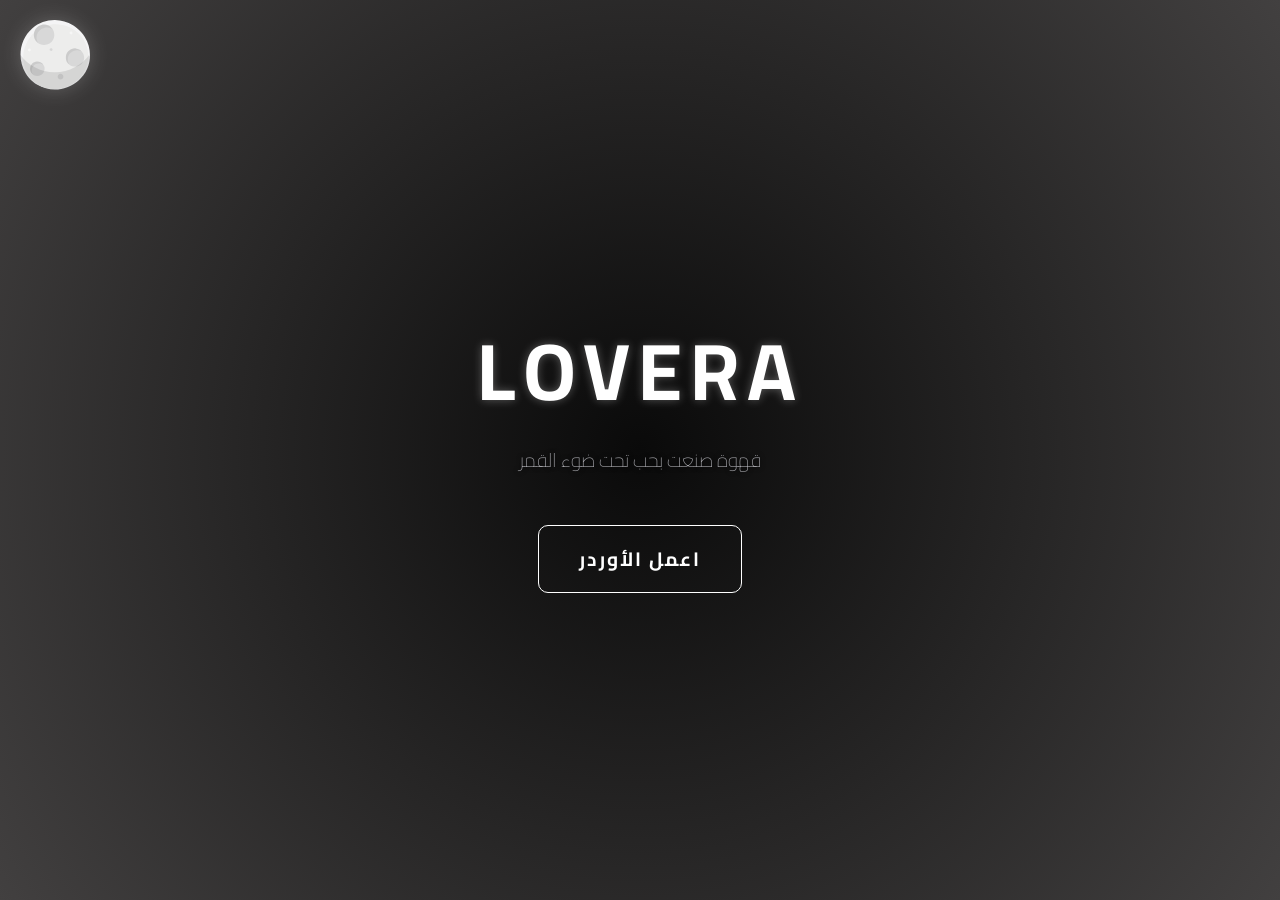
<file: index.html>
<!DOCTYPE html>
<html lang="ar" dir="rtl">
<head>
    <meta charset="UTF-8">
    <meta name="viewport" content="width=device-width, initial-scale=1.0">
    <title>Lovera Cafe | لوفيرا</title>
    <link rel="stylesheet" href="style.css">
    <link href="https://fonts.googleapis.com/css2?family=Cairo:wght@200;400;700&display=swap" rel="stylesheet">
    <link href="https://fonts.googleapis.com/css2?family=Cairo:wght@400;600;700&display=swap" rel="stylesheet">
</head>
<body>

    <img src="moon.svg" alt="Lovera Logo" class="side-logo animated-logo">

    <!-- صفحة البداية -->
    <section id="hero">
        <div class="logo">LOVERA</div>
        <div class="slogan">قهوة صنعت بحب تحت ضوء القمر</div>
        <button class="main-btn" onclick="startProcess()">اعمل الأوردر</button>
    </section>

    <!-- شاشة الانتقال -->
    <div id="transition-screen">
        <div id="word-display"></div>
    </div>

    <!-- اختيار المكان -->
    <section id="selection-page">
        <h1 style="letter-spacing: 2px;">أين ستجلس اليوم؟</h1>
        <div class="grid">
            <div class="box" onclick="setPlace('Side A')">Side A</div>
            <div class="box" onclick="setPlace('Side B')">Side B</div>
            <div class="box" onclick="setPlace('Bar')">البار (5 كراسي)</div>
            <div class="box" onclick="setPlace('Lounge')">الصالة (3 ترابيزات)</div>
             <div class="box" onclick="setPlace('برة برة')">برة برة</div>
            
        </div>
    </section>

    <!-- اختيار رقم الترابيزة أو كرسي البار -->
    <section id="seat-page" style="display:none;">
        <h1 style="letter-spacing: 2px;">اختر رقم الترابيزة أو كرسي البار</h1>
        <div class="grid" id="seat-grid">
            <!-- الأزرار هتتولد ديناميكياً -->
        </div>
        <button class="main-btn" onclick="backToPlaceSelection()">رجوع</button>
    </section>

    <!-- صفحة المنيو -->
    <section id="menu-page" style="display:none;">
        <h2 class="menu-title">LOVERA MENU</h2>
        <div id="items-container"></div>
        <div style="height: 150px;"></div>
        <!-- حقل مميز للعميل -->
<div class="special-note">
    <label for="customer-note">✨ أضف ملاحظة مميزة لمكانك أو طلبك:</label>
    <textarea id="customer-note" placeholder="مثلاً: أحب الجلوس قريب من النوافذ"></textarea>
</div>
        <div class="order-footer">
            الإجمالي: <span id="total-price">0</span> EGP
            <button class="send-btn" onclick="handleFinalOrder()">إرسال الطلب</button>
        </div>
    </section>

    <script src="script.js"></script>
</body>
</html>
</file>
<file: style.css>
:root {
    --primary-dark: #6e6969;        /* أسود أساسي */
    --secondary-dark: #424040;      /* رمادي داكن */
    --glass-bg: rgba(255, 255, 255, 0.03);
    --glass-border: rgba(255, 255, 255, 0.08);
    --text-main: #f5f5f7;           /* أبيض */
    --text-dim: #a1a1a6;            /* رمادي فاتح */
    --hover-glow: rgba(200,200,200,0.2);
    --shadow-glass: 0 8px 25px rgba(0,0,0,0.5);
}

* {
    box-sizing: border-box;
    margin: 0;
    padding: 0;
    font-family: 'Cairo', sans-serif;
}

body {
    background-color: var(--primary-dark);
    color: var(--text-main);
    overflow-x: hidden;
    line-height: 1.6;
}

/* اللوجو الجانبي */
.side-logo {
    position: fixed;
    top: 20px;
    left: 20px;
    width: clamp(40px, 6vw, 70px);
    transition: transform 0.4s ease, filter 0.4s ease;
    z-index: 2000;
    filter: drop-shadow(0 0 10px rgba(255,255,255,0.2));
}
.side-logo:hover {
    transform: scale(1.15) rotate(-3deg);
    filter: drop-shadow(0 0 20px var(--hover-glow));
}

/* Hero Section */
#hero {
    height: 100vh;
    display: flex;
    flex-direction: column;
    justify-content: center;
    align-items: center;
    text-align: center;
    background: radial-gradient(circle at center, #0a0a0a 0%, var(--secondary-dark) 100%);
    padding: 20px;
}

/* Logo الرئيسي */
.logo {
    font-size: clamp(2.5rem, 9vw, 5rem);
    font-weight: 700;
    letter-spacing: 8px;
    color: #fff;
    text-shadow: 0 0 10px rgba(255,255,255,0.3);
    margin-bottom: 10px;
    animation: floatLogo 3s ease-in-out infinite;
}

/* Slogan */
.slogan {
    font-size: clamp(1rem, 2.5vw, 1.2rem);
    font-weight: 200;
    color: var(--text-dim);
    margin-bottom: 50px;
    text-shadow: 0 0 5px #000;
}

/* زر البداية */
.main-btn {
    padding: 15px 40px;
    border: 1px solid #fff;
    border-radius: 10px;
    color: #fff;
    background: transparent;
    font-size: 1.2rem;
    font-weight: 700;
    cursor: pointer;
    letter-spacing: 2px;
    transition: 0.3s all ease;
}
.main-btn:hover {
    background: #fff;
    color: var(--primary-dark);
    box-shadow: 0 0 20px var(--hover-glow);
    transform: scale(1.05);
}

/* شاشة الانتقال */
#transition-screen {
    display: none;
    position: fixed;
    inset: 0;
    z-index: 1000;
    justify-content: center;
    align-items: center;
    font-size: clamp(2rem, 6vw, 3.5rem);
    font-weight: 700;
    background: rgba(0, 0, 0, 0.95);
    color: #fff;
    text-shadow: 0 0 15px var(--hover-glow);
}

/* صفحة الاختيار */
#selection-page,
#seat-page {
    display: none;
    padding: 80px 20px;
    text-align: center;
    animation: fadeIn 0.8s ease;
}

/* Grid الاختيارات */
.grid {
    display: flex;
    justify-content: center;
    gap: 25px;
    flex-wrap: wrap;
    margin-top: 50px;
}

/* كارت الاختيار */
.box {
    width: clamp(160px, 40vw, 220px);
    padding: 35px 20px;
    border-radius: 16px;
    border: 1px solid var(--glass-border);
    background: var(--glass-bg);
    color: var(--text-main);
    font-size: clamp(1.1rem, 3vw, 1.4rem);
    font-weight: 600;
    cursor: pointer;
    text-align: center;
    transition: 0.3s ease all;
    backdrop-filter: blur(10px);
}
.box:hover {
    border-color: #fff;
    box-shadow: 0 0 25px var(--hover-glow);
    transform: translateY(-8px) scale(1.05);
    background: rgba(255,255,255,0.06);
}

/* صفحة المنيو */
#menu-page {
    display: none;
    padding: 30px 15px 180px;
    max-width: 750px;
    margin: auto;
    background-color: var(--secondary-dark);
    border-radius: 15px;
    animation: fadeInUp 0.8s ease;
}

/* عنوان المنيو */
.menu-title {
    text-align: center;
    font-size: 1.8rem;
    letter-spacing: 3px;
    margin-bottom: 30px;
    color: #fff;
    text-shadow: 0 0 10px var(--hover-glow);
}

/* أقسام المنيو */
.category-section {
    background: var(--glass-bg);
    border: 1px solid var(--glass-border);
    border-radius: 18px;
    padding: 20px 25px;
    margin-bottom: 40px;
    box-shadow: var(--shadow-glass);
    transition: 0.3s ease all;
    animation: fadeInUp 0.6s ease forwards;
}
.category-section:hover {
    transform: translateY(-5px);
    box-shadow: 0 15px 35px var(--shadow-glass);
}

/* عنوان القسم */
.category-title {
    font-size: 1.6rem;
    font-weight: 700;
    margin-bottom: 20px;
    padding-right: 15px;
    border-right: 4px solid #fff;
    color: #fff;
    letter-spacing: 1px;
}

/* كروت المشروبات */
.menu-card {
    display: flex;
    justify-content: space-between;
    align-items: center;
    padding: 16px 18px;
    border-radius: 14px;
    border: 1px solid rgba(255,255,255,0.08);
    background: rgba(255,255,255,0.02);
    margin-bottom: 12px;
    transition: 0.3s ease all;
}
.menu-card:hover {
    transform: translateY(-3px);
    box-shadow: 0 10px 25px rgba(255,255,255,0.1);
    border-color: #fff;
}

/* تفاصيل المشروب */
.item-info {
    flex: 1;
    text-align: right;
}
.item-name {
    font-size: 1.2rem;
    font-weight: 600;
    color: #fff;
}
.item-price {
    font-size: 0.95rem;
    color: #ccc;
}

/* أزرار التحكم في الكمية */
.controls {
    display: flex;
    align-items: center;
    gap: 12px;
    background: rgba(255, 255, 255, 0.05);
    padding: 8px 12px;
    border-radius: 12px;
}
.q-btn {
    width: 32px;
    height: 32px;
    border-radius: 8px;
    border: 1px solid #fff;
    color: #fff;
    background: transparent;
    cursor: pointer;
    display: flex;
    align-items: center;
    justify-content: center;
    font-size: 1.2rem;
    transition: 0.2s;
}
.q-btn:active {
    background: #fff;
    color: var(--primary-dark);
    transform: scale(0.9);
}
.q-num {
    font-size: 1.1rem;
    font-weight: 700;
    color: #fff;
    min-width: 25px;
    text-align: center;
}

/* الفوتر الإجمالي */
.order-footer {
    position: fixed;
    bottom: 20px;
    left: 50%;
    transform: translateX(-50%);
    width: calc(100% - 30px);
    max-width: 500px;
    background: rgba(20,20,20,0.95);
    backdrop-filter: blur(15px);
    border-radius: 20px;
    padding: 20px;
    box-shadow: 0 10px 25px rgba(0,0,0,0.6);
    text-align: center;
    z-index: 1000;
}
#total-price {
    font-size: 1.4rem;
    font-weight: 700;
    color: #fff;
}
.send-btn {
    width: 100%;
    padding: 16px;
    background: rgba(255,255,255,0.15);
    color: #fff;
    border: none;
    border-radius: 12px;
    font-size: 1.1rem;
    font-weight: 700;
    cursor: pointer;
    transition: transform 0.2s ease, background 0.3s ease;
}
.send-btn:hover {
    background: rgba(255,255,255,0.25);
    transform: scale(1.02);
}

/* أنيميشن fadeIn */
@keyframes fadeIn {
    from { opacity: 0; transform: translateY(20px); }
    to { opacity: 1; transform: translateY(0); }
}
@keyframes fadeInUp {
    from { opacity: 0; transform: translateY(20px); }
    to { opacity: 1; transform: translateY(0); }
}

/* Logo floating */
@keyframes floatLogo {
    0%,100% { transform: translateY(0); }
    50% { transform: translateY(-10px); }
}

/* Responsive */
@media (max-width: 768px) {
    .grid { flex-direction: column; align-items: center; }
    .box { width: 90%; }
    .menu-card { flex-direction: column; gap: 10px; }
    .controls { margin-right: 0; }
    .logo { font-size: 2.5rem; letter-spacing: 5px; }
    .side-logo { width: 45px; top: 15px; left: 15px; }
}
.special-note {
    margin: 20px 0;
    text-align: right;
}

.special-note label {
    display: block;
    margin-bottom: 8px;
    font-weight: 600;
    color: #fff;
}

.special-note textarea {
    width: 100%;
    min-height: 60px;
    padding: 12px;
    border-radius: 12px;
    border: 1px solid rgba(255,255,255,0.2);
    background: rgba(255,255,255,0.05);
    color: #fff;
    resize: vertical;
    font-size: 1rem;
    font-family: 'Cairo', sans-serif;
}

.special-note textarea::placeholder {
    color: #aaa;
}
.size-row {
    display: flex;
    justify-content: space-between;
    align-items: center;
    padding: 5px 0;
    border-bottom: 1px solid #eee;
}
/* تنسيق كارت الصنف والأحجام */
.menu-card {
    background: rgba(255, 255, 255, 0.05);
    border-radius: 15px;
    padding: 15px;
    margin-bottom: 15px;
    border: 1px solid rgba(255, 255, 255, 0.1);
}

.item-info {
    font-size: 1.2rem;
    margin-bottom: 10px;
    color: #fff;
    border-bottom: 1px solid rgba(255, 255, 255, 0.1);
    padding-bottom: 5px;
}

.size-option {
    display: flex;
    justify-content: space-between;
    align-items: center;
    padding: 8px 0;
    font-size: 0.95rem;
}

.controls {
    display: flex;
    align-items: center;
    gap: 15px;
}

.controls button {
    background: #fff;
    color: #000;
    border: none;
    width: 30px;
    height: 30px;
    border-radius: 50%;
    font-weight: bold;
    cursor: pointer;
}

.controls span {
    min-width: 20px;
    text-align: center;
    font-weight: bold;
}

/* تنسيق منطقة الملاحظات */
.special-note {
    margin: 20px;
    text-align: right;
}

.special-note textarea {
    width: 100%;
    background: rgba(255, 255, 255, 0.1);
    border: 1px solid #fff;
    color: #fff;
    border-radius: 10px;
    padding: 10px;
    margin-top: 10px;
    font-family: 'Cairo', sans-serif;
}
.category-title {
    background: linear-gradient(90deg, #524e43, #777163);
    color: #000;
    padding: 10px 20px;
    border-radius: 50px;
    font-weight: bold;
    text-align: center;
    margin: 30px 10px 20px;
    box-shadow: 0 4px 15px rgba(7, 6, 3, 0.3);
}
</file>
